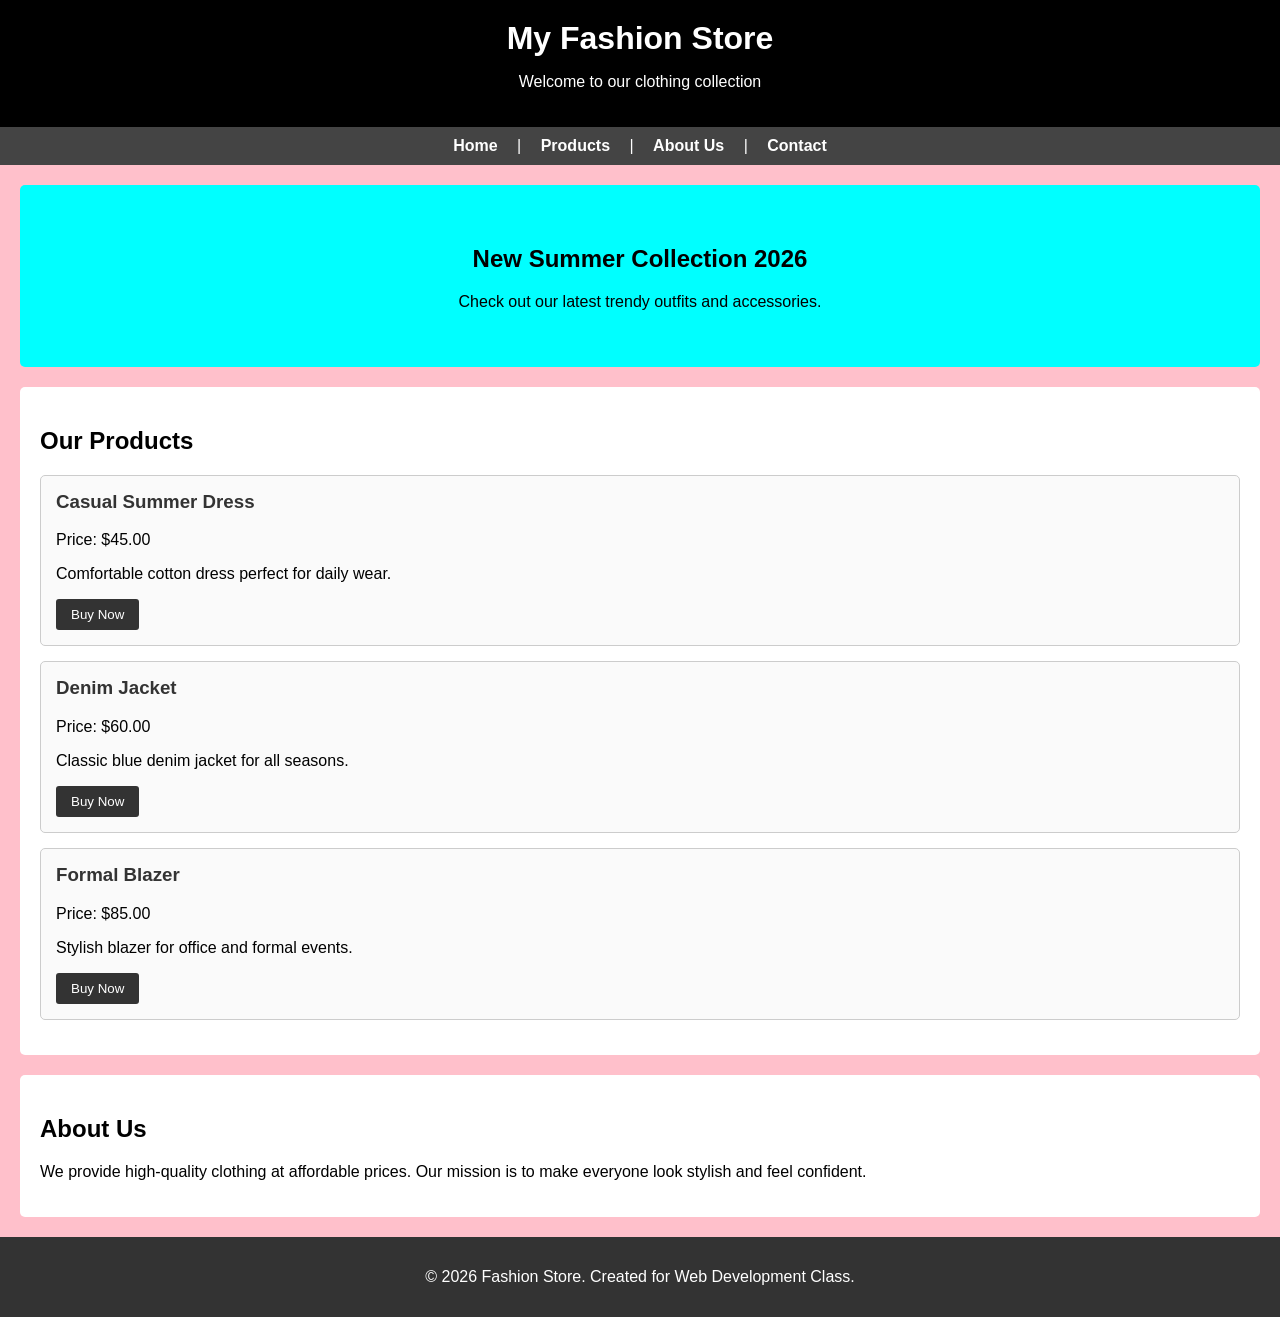
<file: index.html>
<!DOCTYPE html>
<html>
<head>
    <title>Fashion Store</title>
    <link rel="stylesheet" href="mse1.css">
</head>
<body>

    <!-- Header Section -->
    <div class="header">
        <h1>My Fashion Store</h1>
        <p>Welcome to our clothing collection</p>
    </div>

    <!-- Navigation Menu -->
    <div class="nav">
        <a href="#">Home</a> | 
        <a href="#products">Products</a> | 
        <a href="#about">About Us</a> | 
        <a href="#contact">Contact</a>
    </div>

    <!-- Main Banner Image -->
    <div class="banner">
        <h2>New Summer Collection 2026</h2>
        <p>Check out our latest trendy outfits and accessories.</p>
    </div>

    <!-- Products Section -->
    <div id="products" class="content">
        <h2>Our Products</h2>
        
        <!-- Product 1 -->
        <div class="product-box">
            <h3>Casual Summer Dress</h3>
            <p>Price: $45.00</p>
            <p>Comfortable cotton dress perfect for daily wear.</p>
            <button>Buy Now</button>
        </div>

        <!-- Product 2 -->
        <div class="product-box">
            <h3>Denim Jacket</h3>
            <p>Price: $60.00</p>
            <p>Classic blue denim jacket for all seasons.</p>
            <button>Buy Now</button>
        </div>

        <!-- Product 3 -->
        <div class="product-box">
            <h3>Formal Blazer</h3>
            <p>Price: $85.00</p>
            <p>Stylish blazer for office and formal events.</p>
            <button>Buy Now</button>
        </div>
    </div>

    <!-- About Section -->
    <div id="about" class="content">
        <h2>About Us</h2>
        <p>We provide high-quality clothing at affordable prices. Our mission is to make everyone look stylish and feel confident.</p>
    </div>

    <!-- Footer Section -->
    <div class="footer">
        <p>&copy; 2026 Fashion Store. Created for Web Development Class.</p>
    </div>

</body>
</html>
</file>
<file: mse1.css>
/* Basic Page Styling */
body {
    font-family: Arial, sans-serif;
    margin: 0;
    padding: 0;
    background-color: pink;
}

/* Header Styling */
.header {
    background-color: black;
    color: white;
    text-align: center;
    padding: 20px;
}

.header h1 {
    margin: 0;
}

/* Navigation Bar */
.nav {
    background-color: #444;
    color: white;
    text-align: center;
    padding: 10px;
}

.nav a {
    color: white;
    text-decoration: none;
    padding: 0 15px;
    font-weight: bold;
}

.nav a:hover {
    text-decoration: underline;
}

/* Banner Styling */
.banner {
    background-color: cyan;
    text-align: center;
    padding: 40px 20px;
    margin: 20px;
    border-radius: 5px;
}

/* Content Sections */
.content {
    background-color: white;
    margin: 20px;
    padding: 20px;
    border-radius: 5px;
}

/* Product Box Styling */
.product-box {
    border: 1px solid #ccc;
    background-color: #fafafa;
    padding: 15px;
    margin-bottom: 15px;
    border-radius: 5px;
}

.product-box h3 {
    margin-top: 0;
    color: #333;
}

.product-box button {
    background-color: #333;
    color: white;
    border: none;
    padding: 8px 15px;
    cursor: pointer;
    border-radius: 3px;
}

.product-box button:hover {
    background-color: #555;
}

/* Footer Styling */
.footer {
    background-color: #333;
    color: white;
    text-align: center;
    padding: 15px;
    margin-top: 20px;
}
</file>
